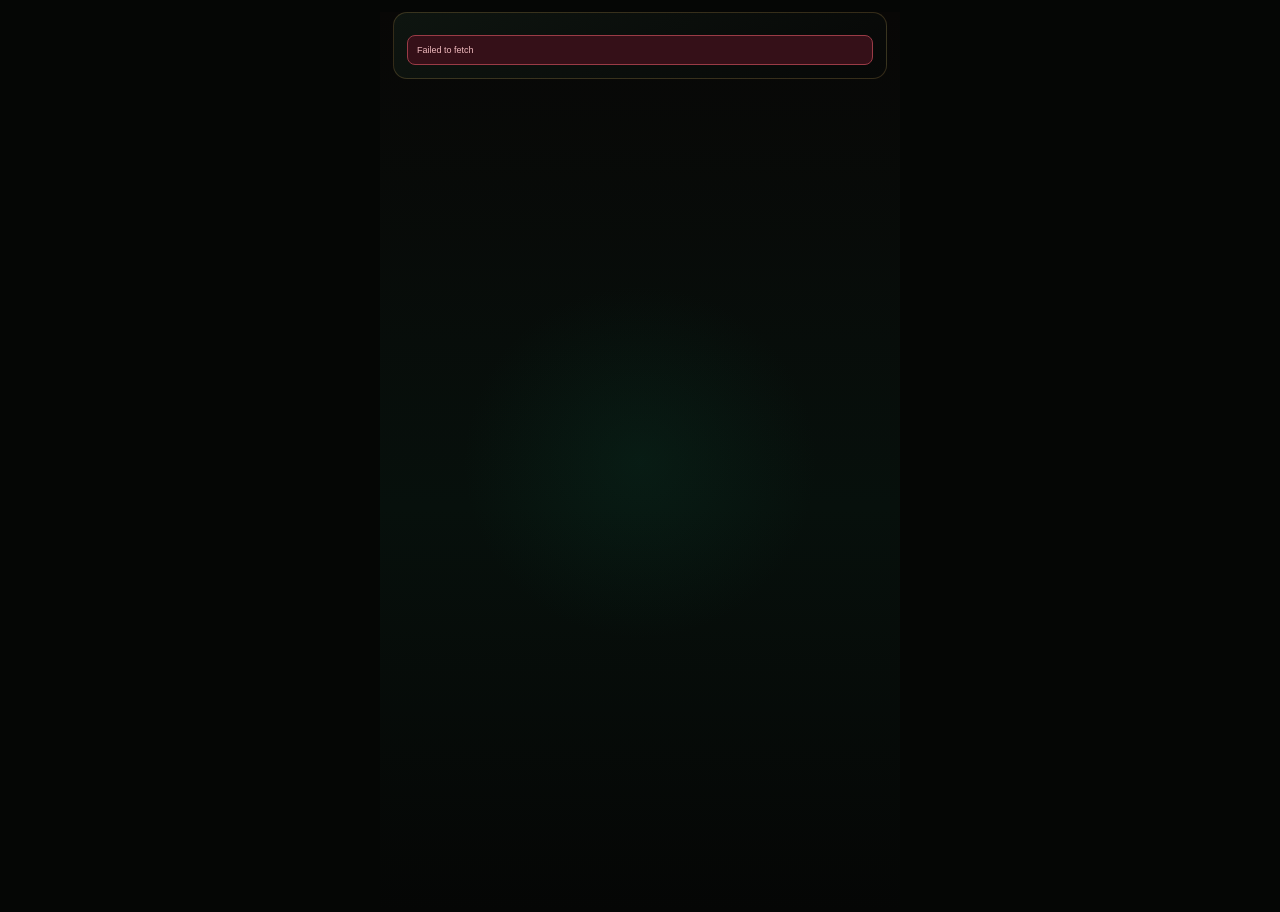
<file: index.html>
<!doctype html>
<html lang="ja"><head><meta charset="utf-8"><meta name="viewport" content="width=device-width,initial-scale=1,viewport-fit=cover"><meta name="theme-color" content="#070807"><title>NOIR ROYALE</title><link rel="stylesheet" href="./app.css?v=202609062319"></head><body><div id="root"></div><script src="./app.js?v=202609062327"></script></body></html>
</file>
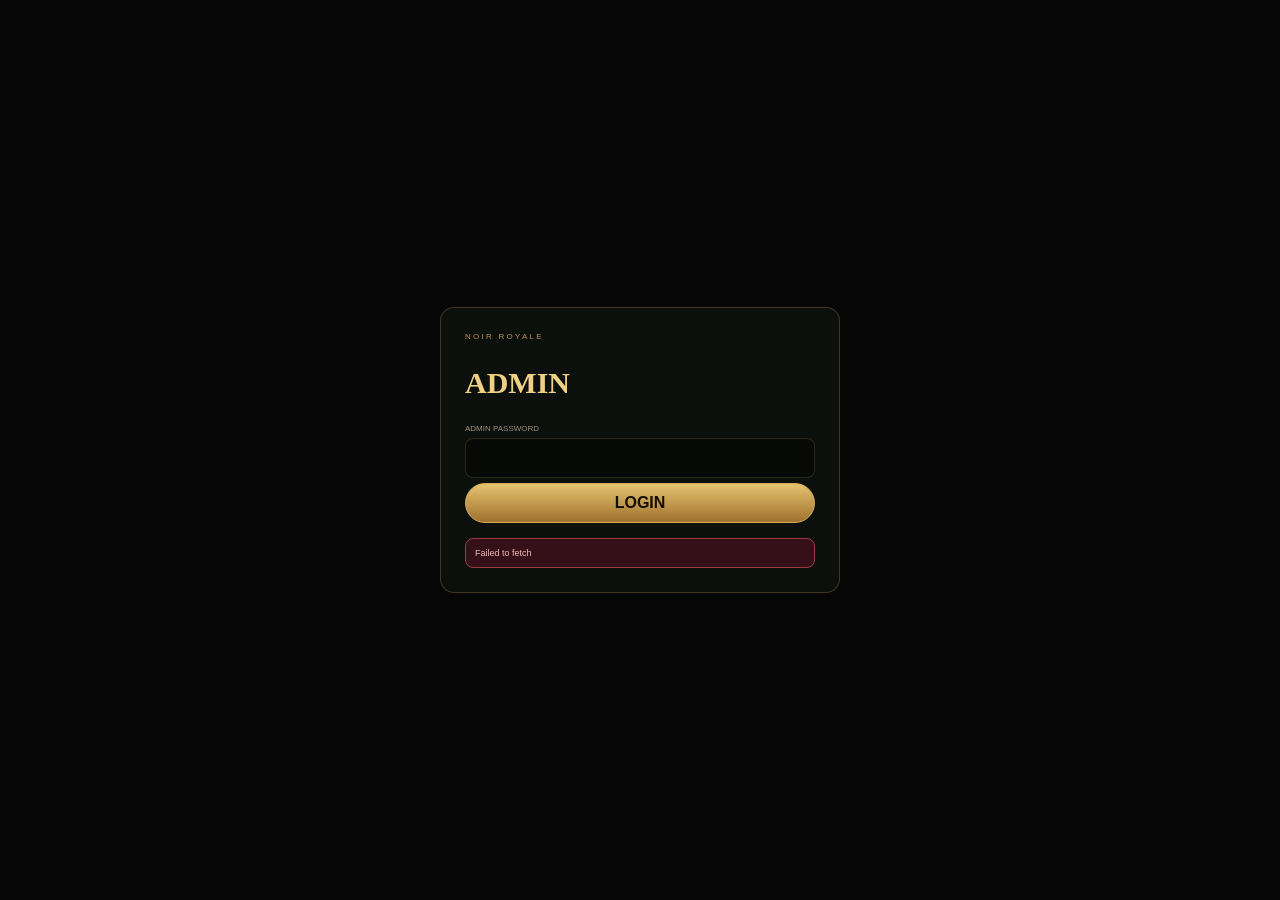
<file: admin.html>
<!doctype html>
<html lang="ja"><head><meta charset="utf-8"><meta name="viewport" content="width=device-width,initial-scale=1,viewport-fit=cover"><meta name="theme-color" content="#070807"><title>NOIR ROYALE ADMIN</title>
<style>
*{box-sizing:border-box}html,body{margin:0;background:#050605;color:#eee5d2;font-family:-apple-system,BlinkMacSystemFont,"Segoe UI","Noto Sans JP",sans-serif}button,input,select{font:inherit}.wrap{width:min(100%,760px);margin:auto;padding:18px 14px 80px}.top{display:flex;justify-content:space-between;align-items:center;padding-bottom:14px;border-bottom:1px solid #d8b15d33}.ey{font-size:8px;letter-spacing:.28em;color:#b99148}.top h1{margin:3px 0 0;font:600 29px Georgia;color:#f0d082}.card{margin-top:14px;padding:14px;border:1px solid #d8b15d38;border-radius:14px;background:linear-gradient(145deg,#101510,#080807)}.card h2{font:600 16px Georgia;color:#edce87;margin:0 0 12px}.muted{font-size:9px;color:#9b907c}.grid{display:grid;grid-template-columns:repeat(2,minmax(0,1fr));gap:9px}.g3{grid-template-columns:repeat(3,minmax(0,1fr))}.field{display:grid;gap:5px}.field label{font-size:8px;color:#9a907e}.field input,.field select{min-width:0;width:100%;padding:10px;border:1px solid #d7ad5830;border-radius:8px;background:#070907;color:#fff}.btn,.ghost,.danger{border-radius:999px;padding:10px 13px;border:1px solid #d8ae58}.btn{background:linear-gradient(#e6c46f,#9f702e);color:#140d05;font-weight:800}.ghost{background:#0c0e0c;color:#ead09a}.danger{border-color:#a34b55;background:#2d0c12;color:#ffbec5}.actions{display:flex;gap:7px;flex-wrap:wrap;margin-top:10px}.players{display:grid;gap:8px}.player{padding:11px;border:1px solid #d7ad5820;border-radius:11px;background:#070907}.playerHead{display:flex;justify-content:space-between;gap:10px;align-items:center}.playerHead b{font:600 15px Georgia;color:#f0ce82}.meta{font-size:8px;color:#9c917f}.adjust{display:grid;grid-template-columns:1fr 1fr 1fr auto;gap:6px;margin-top:9px}.adjust input{width:100%;min-width:0;padding:8px;border:1px solid #d7ad5825;border-radius:7px;background:#0b0d0b;color:#fff}.roulette{display:grid;gap:9px}.rrow{display:grid;grid-template-columns:76px 1.3fr 1fr 70px 70px 86px auto;gap:6px;align-items:center;padding:8px;border:1px solid #d7ad5820;border-radius:10px;background:#070907}.pic{width:70px;height:70px;border-radius:9px;overflow:hidden;border:1px solid #d7ad5830;background:#0a0a09;display:grid;place-items:center;color:#817767;font-size:8px}.pic img{width:100%;height:100%;object-fit:contain}.rrow input,.rrow select{width:100%;min-width:0;padding:8px;border:1px solid #d7ad5825;border-radius:7px;background:#0b0d0b;color:#fff;font-size:9px}.picBtns{display:flex;gap:4px;flex-wrap:wrap;margin-top:4px}.picBtns button{padding:5px 7px;font-size:8px}.headerPreview{width:100%;aspect-ratio:3/1;border-radius:12px;overflow:hidden;border:1px solid #d7ad5830;background:linear-gradient(135deg,#18080d,#0e2a20);display:grid;place-items:center;color:#9a8e77}.headerPreview img{width:100%;height:100%;object-fit:cover}.tabs{display:flex;gap:6px;margin-bottom:10px}.tabs button{flex:1;padding:9px;border-radius:999px;border:1px solid #d7ad582d;background:#090b09;color:#8f8575}.tabs .on{background:#174f3a;color:#f5dfb0}.tabs .sp.on{background:#601824}.login{min-height:100vh;display:grid;place-items:center;padding:20px}.loginBox{width:min(400px,100%);padding:24px;border:1px solid #d7ad5840;border-radius:14px;background:#0c100d}.loginBox h1{font:600 30px Georgia;color:#f0d082}.err,.ok{margin-top:10px;padding:9px;border-radius:8px;font-size:9px}.err{border:1px solid #9a3b46;background:#351018;color:#efb9bd}.ok{border:1px solid #456c54;background:#0c2417;color:#bce7c9}.sectionTitle{display:flex;justify-content:space-between;align-items:center;margin-bottom:10px}.sectionTitle span{font-size:8px;color:#a99369}.small{padding:7px 9px;font-size:8px}@media(max-width:680px){.grid,.g3{grid-template-columns:1fr}.adjust{grid-template-columns:repeat(3,1fr)}.adjust button{grid-column:1/-1}.rrow{grid-template-columns:72px 1fr 1fr}.rrow .wide{grid-column:2/-1}.rrow .del{grid-column:1/-1}.wrap{padding-bottom:40px}}
</style></head><body><div id="root"></div>
<script>
const API='https://miajuashbnhcqpzkxxnw.supabase.co/functions/v1/roulette-api';
const PIN_API='https://miajuashbnhcqpzkxxnw.supabase.co/functions/v1/roulette-pin-api';
const MEDIA='https://miajuashbnhcqpzkxxnw.supabase.co/functions/v1/roulette-media-api';
let S=null,tab='normal';const $=s=>document.querySelector(s);const $$=s=>[...document.querySelectorAll(s)];const esc=s=>String(s??'').replace(/[&<>"']/g,m=>({'&':'&amp;','<':'&lt;','>':'&gt;','"':'&quot;',"'":'&#39;'}[m]));const token=()=>localStorage.getItem('nr_admin')||'';
async function call(url=API,method='GET',body){const r=await fetch(url,{method,headers:{'content-type':'application/json',...(token()?{authorization:'Bearer '+token()}:{})},body:body?JSON.stringify(body):undefined,cache:'no-store'});const j=await r.json();if(!r.ok||!j.ok)throw Error(j.error||'エラー');return j}
function login(msg=''){root.innerHTML=`<main class="login"><section class="loginBox"><div class="ey">NOIR ROYALE</div><h1>ADMIN</h1><form id="lf" class="field"><label>ADMIN PASSWORD</label><input id="pw" type="password" required><button class="btn">LOGIN</button>${msg?`<div class="err">${esc(msg)}</div>`:''}</form></section></main>`;$('#lf').onsubmit=async e=>{e.preventDefault();try{const j=await call(API,'POST',{action:'loginAdmin',password:$('#pw').value});localStorage.setItem('nr_admin',j.token);await load()}catch(x){login(x.message)}}}
function dt(v){if(!v)return'';const d=new Date(v),pad=n=>String(n).padStart(2,'0');return `${d.getFullYear()}-${pad(d.getMonth()+1)}-${pad(d.getDate())}T${pad(d.getHours())}:${pad(d.getMinutes())}`}
function render(){if(!S?.event)return root.innerHTML='<div class="wrap"><div class="err">アクティブイベントがありません</div></div>';const e=S.event,items=(S.items||[]).filter(x=>x.roulette_type===tab);root.innerHTML=`<main class="wrap"><header class="top"><div><div class="ey">NOIR ROYALE</div><h1>CONTROL ROOM</h1></div><button id="logout" class="ghost small">LOGOUT</button></header>
<section class="card"><div class="sectionTitle"><h2>HEADER IMAGE</h2><span>参加者画面の最上部</span></div><div class="headerPreview">${e.header_image_url?`<img src="${esc(e.header_image_url)}">`:'NO HEADER IMAGE'}</div><div class="actions"><button id="headerUp" class="btn small">ヘッダー画像を設定</button><button id="headerDel" class="ghost small">削除</button><input id="headerFile" type="file" accept="image/*" hidden></div><div class="muted">推奨比率 3:1。アップロード時に自動で横長へ整形します。</div></section>
<section class="card"><h2>EVENT</h2><div class="grid"><div class="field"><label>EVENT NAME</label><input id="evName" value="${esc(e.name)}"></div><div class="field"><label>SPIN COST</label><input id="spinCost" type="number" value="${e.spin_cost}"></div><div class="field"><label>JACKPOT SEED</label><input id="jackSeed" type="number" value="${e.jackpot_seed}"></div><div class="field"><label>JACKPOT + / NORMAL SPIN</label><input id="jackAdd" type="number" value="${e.jackpot_contribution}"></div><div class="field"><label>START</label><input id="start" type="datetime-local" value="${dt(e.starts_at)}"></div><div class="field"><label>END</label><input id="end" type="datetime-local" value="${dt(e.ends_at)}"></div></div><div class="actions"><button id="saveEvent" class="btn">イベント設定を保存</button><button id="resetJack" class="ghost">JACKPOTを初期値へ</button><button id="resetScores" class="danger">全SCOREをリセット</button></div></section>
<section class="card"><div class="sectionTitle"><h2>PLAYERS</h2><span>${S.players.length} USERS</span></div><div class="grid"><div class="field"><label>DISPLAY NAME</label><input id="newName"></div><div class="field"><label>4 DIGIT PIN（空欄なら自動）</label><input id="newPin" inputmode="numeric" maxlength="4"></div></div><div class="actions"><button id="create" class="btn">ユーザー作成</button></div><div id="createMsg"></div><div class="players">${S.players.map(p=>`<article class="player" data-id="${p.id}"><div class="playerHead"><div><b>${esc(p.display_name)}</b><div class="meta">SCORE ${Number(p.score).toLocaleString()} / PT ${Number(p.spin_points).toLocaleString()} / SPECIAL ${p.special_tickets}</div></div><div class="actions" style="margin-top:0;justify-content:flex-end"><button class="ghost small resetPin" data-id="${p.id}" data-name="${esc(p.display_name)}">PIN再発行</button><button class="danger small deletePlayer" data-id="${p.id}" data-name="${esc(p.display_name)}">削除</button></div></div><div class="adjust"><input class="sd" type="number" placeholder="SPIN ±"><input class="td" type="number" placeholder="SPECIAL ±"><input class="sc" type="number" placeholder="SCORE ±"><button class="ghost apply" data-id="${p.id}">反映</button></div></article>`).join('')||'<div class="muted">ユーザーはいません</div>'}</div></section>
<section class="card"><div class="sectionTitle"><h2>ROULETTE</h2><span>画像は各景品に保存</span></div><div class="tabs"><button id="nt" class="${tab==='normal'?'on':''}">STANDARD</button><button id="st" class="sp ${tab==='special'?'on':''}">SPECIAL</button></div><div id="rouletteRows" class="roulette">${items.map((it,i)=>row(it,i)).join('')}</div><div class="actions"><button id="addRow" class="ghost">マスを追加</button><button id="saveRoulette" class="btn">${tab==='normal'?'STANDARD':'SPECIAL'}を保存</button></div><div class="muted">新規マスは一度保存してから画像を添付してください。</div></section><div id="msg"></div></main>`;bind()}
function row(it,i){return `<div class="rrow" data-id="${it.id||''}"><div><div class="pic">${it.reward_image_url?`<img src="${esc(it.reward_image_url)}">`:'NO IMAGE'}</div><div class="picBtns"><button class="ghost upImg small" data-id="${it.id||''}">画像</button>${it.reward_image_url?`<button class="danger rmImg small" data-id="${it.id}">×</button>`:''}<input class="imgFile" type="file" accept="image/*" hidden></div></div><input class="lbl wide" value="${esc(it.label||'NEW ITEM')}"><select class="kind"><option value="score" ${it.reward_kind==='score'?'selected':''}>SCORE</option><option value="multiplier" ${it.reward_kind==='multiplier'?'selected':''}>NEXT倍率</option><option value="free_spin" ${it.reward_kind==='free_spin'?'selected':''}>FREE</option><option value="special_ticket" ${it.reward_kind==='special_ticket'?'selected':''}>SPECIAL券</option><option value="jackpot" ${it.reward_kind==='jackpot'?'selected':''}>JACKPOT</option><option value="collection" ${it.reward_kind==='collection'?'selected':''}>COLLECTION</option></select><input class="val" type="number" value="${it.value??0}" title="VALUE"><input class="wt" type="number" step="0.1" value="${it.weight??1}" title="WEIGHT"><select class="rar"><option value="common" ${it.rarity==='common'?'selected':''}>COMMON</option><option value="rare" ${it.rarity==='rare'?'selected':''}>RARE</option><option value="epic" ${it.rarity==='epic'?'selected':''}>EPIC</option><option value="legend" ${it.rarity==='legend'?'selected':''}>LEGEND</option></select><button class="danger del small">削除</button></div>`}
function bind(){
$('#logout').onclick=async()=>{try{await call(API,'POST',{action:'logoutAdmin'})}catch{}localStorage.removeItem('nr_admin');login()};
$('#saveEvent').onclick=async()=>{try{await call(API,'POST',{action:'updateEvent',patch:{name:$('#evName').value,spin_cost:+$('#spinCost').value,jackpot_seed:+$('#jackSeed').value,jackpot_contribution:+$('#jackAdd').value,starts_at:$('#start').value,ends_at:$('#end').value}});note('イベント設定を保存しました');await load()}catch(e){note(e.message,false)}};
$('#resetJack').onclick=async()=>{if(!confirm('JACKPOTを初期値に戻しますか？'))return;try{await call(API,'POST',{action:'resetJackpot'});await load()}catch(e){note(e.message,false)}};
$('#resetScores').onclick=async()=>{if(!confirm('全ユーザーのSCOREを0にします。実行しますか？'))return;try{await call(API,'POST',{action:'resetScores'});await load()}catch(e){note(e.message,false)}};
$('#create').onclick=async()=>{try{const j=await call(API,'POST',{action:'createPlayer',displayName:$('#newName').value,pin:$('#newPin').value});$('#createMsg').innerHTML=`<div class="ok">作成完了：${esc(j.player.display_name)} / PIN ${esc(j.pin)}</div>`;setTimeout(load,1200)}catch(e){$('#createMsg').innerHTML=`<div class="err">${esc(e.message)}</div>`}};
$$('.apply').forEach(b=>b.onclick=async()=>{const a=b.closest('.player');try{await call(API,'POST',{action:'adjustPlayer',playerId:b.dataset.id,spinDelta:+(a.querySelector('.sd').value||0),specialDelta:+(a.querySelector('.td').value||0),scoreDelta:+(a.querySelector('.sc').value||0)});await load()}catch(e){note(e.message,false)}});
$$('.resetPin').forEach(b=>b.onclick=async()=>{const entered=prompt(`${b.dataset.name} の新しい4桁PINを入力してください。\n空欄のままOKで自動生成します。`,'');if(entered===null)return;const pin=entered.trim();if(pin&&!/^\d{4}$/.test(pin)){note('PINは4桁の数字にしてください',false);return}try{const j=await call(PIN_API,'POST',{action:'resetPlayerPin',playerId:b.dataset.id,pin});let copied=false;try{await navigator.clipboard.writeText(j.pin);copied=true}catch{}alert(`${b.dataset.name} の新しいPINは ${j.pin} です。${copied?'\nクリップボードにコピーしました。':'\nこの番号を参加者に伝えてください。'}`);note(`${b.dataset.name} のPINを再発行しました`)}catch(e){note(e.message,false)}});
$$('.deletePlayer').forEach(b=>b.onclick=async()=>{if(!confirm(`${b.dataset.name} を削除します。\n当選履歴・ポイント履歴・ログイン情報も削除されます。実行しますか？`))return;try{await call(API,'POST',{action:'deletePlayer',playerId:b.dataset.id});note(`${b.dataset.name} を削除しました`);await load()}catch(e){note(e.message,false)}});
$('#nt').onclick=()=>{tab='normal';render()};$('#st').onclick=()=>{tab='special';render()};
$('#addRow').onclick=()=>{$('#rouletteRows').insertAdjacentHTML('beforeend',row({id:'',label:'NEW ITEM',reward_kind:'score',value:10,weight:1,rarity:'common'},99));bindRowButtons()};
$('#saveRoulette').onclick=saveRoulette;bindRowButtons();
$('#headerUp').onclick=()=>$('#headerFile').click();$('#headerFile').onchange=async e=>{const f=e.target.files?.[0];if(!f)return;try{const d=await resizeHeader(f);await call(MEDIA,'POST',{action:'uploadHeaderImage',imageData:d});note('ヘッダー画像を更新しました');await load()}catch(x){note(x.message,false)}e.target.value=''};
$('#headerDel').onclick=async()=>{if(!confirm('ヘッダー画像を削除しますか？'))return;try{await call(MEDIA,'POST',{action:'removeHeaderImage'});await load()}catch(e){note(e.message,false)}};
}
function bindRowButtons(){
$$('.rrow .del').forEach(b=>b.onclick=()=>b.closest('.rrow').remove());
$$('.upImg').forEach(b=>b.onclick=()=>{if(!b.dataset.id){note('先にルーレット設定を保存してください',false);return}b.parentElement.querySelector('.imgFile').click()});
$$('.imgFile').forEach(inp=>inp.onchange=async e=>{const f=e.target.files?.[0],id=e.target.parentElement.querySelector('.upImg').dataset.id;if(!f||!id)return;try{const d=await resizeSquare(f);await call(MEDIA,'POST',{action:'uploadRewardImage',itemId:id,imageData:d});note('景品画像を保存しました');await load()}catch(x){note(x.message,false)}e.target.value=''});
$$('.rmImg').forEach(b=>b.onclick=async()=>{try{await call(MEDIA,'POST',{action:'removeRewardImage',itemId:b.dataset.id});await load()}catch(e){note(e.message,false)}})
}
async function saveRoulette(){const items=$$('.rrow').map(r=>({id:r.dataset.id||null,label:r.querySelector('.lbl').value,reward_kind:r.querySelector('.kind').value,value:+r.querySelector('.val').value,weight:+r.querySelector('.wt').value,rarity:r.querySelector('.rar').value}));try{await call(MEDIA,'POST',{action:'saveRouletteV2',rouletteType:tab,items});note('ルーレット設定を保存しました');await load()}catch(e){note(e.message,false)}}
function resizeSquare(file){return resize(file,512,512,.84,'contain')}
function resizeHeader(file){return resize(file,1200,400,.86,'cover')}
function resize(file,W,H,q,mode){return new Promise((res,rej)=>{const rd=new FileReader;rd.onload=()=>{const im=new Image;im.onload=()=>{const c=document.createElement('canvas');c.width=W;c.height=H;const x=c.getContext('2d');x.fillStyle='#080807';x.fillRect(0,0,W,H);const sc=mode==='cover'?Math.max(W/im.width,H/im.height):Math.min(W/im.width,H/im.height),w=im.width*sc,h=im.height*sc;x.drawImage(im,(W-w)/2,(H-h)/2,w,h);res(c.toDataURL('image/jpeg',q))};im.onerror=rej;im.src=rd.result};rd.onerror=rej;rd.readAsDataURL(file)})}
function note(t,ok=true){let el=$('#msg');if(!el)return;el.innerHTML=`<div class="${ok?'ok':'err'}">${esc(t)}</div>`;setTimeout(()=>{if(el)el.innerHTML=''},2500)}
async function load(){try{S=await call(API+'?mode=admin');render()}catch(e){localStorage.removeItem('nr_admin');login(e.message)}}
load();
</script></body></html>
</file>
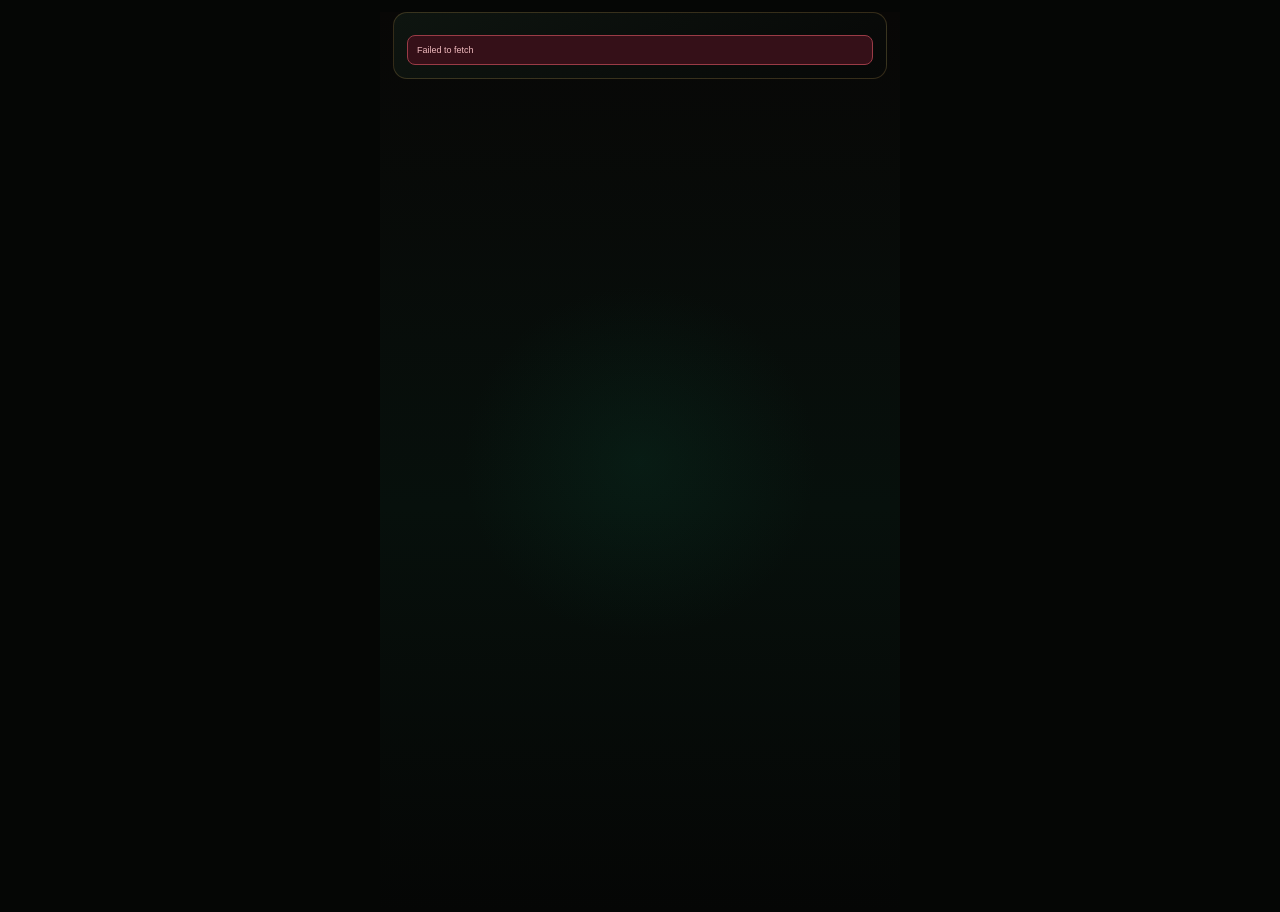
<file: v5.html>
<!doctype html><html lang="ja"><head><meta charset="utf-8"><meta name="viewport" content="width=device-width,initial-scale=1"><title>NOIR ROYALE</title><meta http-equiv="refresh" content="0;url=./"></head><body style="margin:0;background:#050605"><script>location.replace('./')</script></body></html>
</file>
<file: app.css>
*{box-sizing:border-box}html,body{margin:0;background:#050605;color:#f3e8ce;font-family:-apple-system,BlinkMacSystemFont,"Segoe UI","Noto Sans JP",sans-serif}button,input{font:inherit}.app{width:min(100%,520px);min-height:100vh;margin:auto;padding:0 13px 84px;background:radial-gradient(circle at 50% 50%,#0d513931,transparent 34%),linear-gradient(#080706,#07100c 55%,#050605)}.hero{margin:0 -13px;aspect-ratio:3/1;position:relative;overflow:hidden;background:linear-gradient(135deg,#4c1018,#071b14)}.hero img{width:100%;height:100%;object-fit:cover}.hero:after{content:"";position:absolute;inset:0;background:linear-gradient(90deg,#0009,transparent 48%,#0004)}.heroText{position:absolute;z-index:2;left:15px;bottom:11px;text-shadow:0 2px 12px #000}.ey{font-size:8px;letter-spacing:.25em;color:#e8bd66}.hero h1{margin:2px 0;font:600 28px Georgia;color:#f6d893}.heroFallback{height:100%;display:grid;place-items:center;font:600 30px Georgia;color:#edcc82}.ticker{margin:0 -13px 12px;height:33px;overflow:hidden;display:flex;align-items:center;border-block:1px solid #e2c16035;background:#100b05;position:relative}.ticker:before{content:"LIVE";position:absolute;left:0;z-index:3;height:100%;display:grid;place-items:center;padding:0 10px;background:#5c1420;color:#ffd57e;font:800 8px Georgia}.track{display:flex;width:max-content;white-space:nowrap;padding-left:62px;animation:tick 30s linear infinite}.tg{display:flex}.tm{font:700 9px Georgia;color:#e7c77e;margin-right:54px}.tm.jp{color:#fff0a4;text-shadow:0 0 8px #ffd13a}@keyframes tick{to{transform:translateX(-50%)}}.head{display:flex;justify-content:space-between;gap:10px;align-items:center;padding:5px 0 12px;border-bottom:1px solid #d7ad5834}.head h2{margin:0;font:600 16px Georgia;color:#eac879}.count{font-size:8px;color:#978c7a;margin-top:4px}.jack{min-width:128px;text-align:center;padding:8px;border:1px solid #f1c45c;border-radius:12px;background:radial-gradient(circle at 50% 20%,#d59b2a42,transparent 45%),linear-gradient(#511315,#190707);box-shadow:0 0 20px #d69b2f20}.jack small{display:block;font:800 8px Georgia;color:#efc861}.jack strong{font:700 27px Georgia;color:#ffe49f}.pod{padding:22px 0 7px}.plabel{text-align:center;font:700 9px Georgia;letter-spacing:.2em;color:#cfa85b;margin-bottom:11px}.pgrid{display:grid;grid-template-columns:1fr 1.17fr 1fr;gap:5px;align-items:end}.p{height:132px;position:relative;display:flex;flex-direction:column;justify-content:flex-end;align-items:center;padding:48px 5px 12px;border:1px solid #c79c4e4d;border-radius:45px 45px 10px 10px;background:linear-gradient(#211912,#090807)}.p.one{height:162px;border-color:#edc466a5;background:linear-gradient(#4a2b10,#150c07)}.ava{position:absolute;top:-5px;width:62px;height:62px;border-radius:50%;overflow:hidden;border:3px solid #9d7839;background:#111}.one .ava{width:78px;height:78px;top:-8px;border-color:#e4ba61}.ava img{width:100%;height:100%;object-fit:cover}.ava svg{width:60%;height:60%;margin:20%}.medal{position:absolute;top:51px;padding:3px 9px;border-radius:999px;background:linear-gradient(#ecc96f,#996725);color:#140d06;font:700 13px Georgia}.one .medal{top:66px}.p b{font:600 11px Georgia;max-width:95%;overflow:hidden;text-overflow:ellipsis;white-space:nowrap}.p strong{font:600 21px Georgia;color:#f0ce82}.one strong{font-size:28px}.card{margin-top:12px;padding:13px;border:1px solid #d7ad5837;border-radius:14px;background:linear-gradient(145deg,#0e1510,#070807)}.who{display:flex;align-items:center;gap:10px}.who .ava{position:relative;inset:auto;width:44px;height:44px}.who small{display:block;color:#8f8575;font-size:8px}.who p{margin:0}.who p strong{font:600 23px Georgia;color:#f0ce82}.stats{display:grid;grid-template-columns:repeat(3,1fr);gap:7px;margin-top:10px}.stat{text-align:center;padding:9px 5px;border:1px solid #d7ad5824;border-radius:9px;background:#070907}.stat small{display:block;font-size:7px;color:#8e8473}.stat strong{font:600 18px Georgia;color:#edcd80}.table{margin-top:14px;padding:14px 8px;border:1px solid #dcb76248;border-radius:18px;background:radial-gradient(circle at 50% 43%,#14583f60,transparent 52%),linear-gradient(#062b1e,#04140e)}.tabs{width:230px;margin:auto;padding:3px;display:grid;grid-template-columns:1fr 1fr;border:1px solid #ddb96d33;border-radius:999px;background:#07130e}.tabs button{border:0;background:none;color:#827968;padding:8px;border-radius:999px;font-size:8px}.tabs .on{background:#174f3a;color:#f1deb5}.tabs .special.on{background:#5e1b26}.wheelwrap{width:min(82vw,390px);aspect-ratio:1;margin:27px auto 22px;position:relative}.wheelwrap:before{content:"";position:absolute;inset:-13px;border-radius:50%;border:7px solid #17100a;box-shadow:inset 0 0 0 2px #c79b52,0 0 0 2px #e0bc72,0 0 34px #d29a351e;z-index:-1}.pointer{position:absolute;z-index:5;left:50%;top:-22px;transform:translateX(-50%);width:0;height:0;border-left:16px solid transparent;border-right:16px solid transparent;border-top:33px solid #edc56d;filter:drop-shadow(0 0 6px #e5b748)}.wheel-shell{width:100%;height:100%;border-radius:50%;overflow:hidden;border:2px solid #dfbd77;background:#13090d;position:relative}.wheel-svg{width:100%;height:100%;display:block;transform-origin:50% 50%;transition:transform 2.6s cubic-bezier(.13,.72,.12,1)}.wheel-label{fill:#f8ebc9;text-anchor:middle;dominant-baseline:middle;paint-order:stroke;stroke:#000;stroke-width:6px;letter-spacing:.02em}.wheel-label.score{font:800 68px Georgia}.wheel-label.multi{font:800 38px Georgia}.wheel-label.text,.wheel-label.special,.wheel-label.free,.wheel-label.collection{font:800 35px Georgia}.jack-label{fill:#fff1a1;font:900 44px Georgia;stroke:#5a2800;stroke-width:8px;filter:url(#glow)}.hub{position:absolute;inset:39%;border-radius:50%;background:radial-gradient(circle,#b8863d,#20140b 66%);border:2px solid #edcf88}.act{display:grid;grid-template-columns:1.35fr 1fr;gap:8px}.act button{min-height:60px;border-radius:13px;border:1px solid #dcab55;color:#ffe3a2}.spinbtn{background:linear-gradient(#9e222d,#691019)}.specbtn{background:linear-gradient(#2b1a14,#090907)}.act small{display:block;font-size:7px}.act strong{font:600 16px Georgia}.act button:disabled{opacity:.35}.sect{display:flex;justify-content:space-between;padding-bottom:9px;border-bottom:1px solid #e2bd6a1c}.sect strong{font-size:10px}.sect span{font-size:7px;color:#c75c62}.row{display:grid;grid-template-columns:35px 32px 1fr auto;gap:8px;align-items:center;padding:9px 2px;border-bottom:1px solid #e2bd6a10}.row .ava{position:relative;inset:auto;width:31px;height:31px;border-width:1px}.row b{font:600 11px Georgia;color:#c4ad76}.row span{font-size:10px;overflow:hidden;text-overflow:ellipsis;white-space:nowrap}.row strong{font:600 14px Georgia;color:#efcf86}.profile{display:grid;grid-template-columns:82px 1fr;gap:12px;align-items:center}.profile .ava{position:relative;inset:auto;width:82px;height:82px}.profile h3{margin:0;font:600 22px Georgia;color:#f0ce82}.profile p{margin:5px 0;color:#8e8575;font-size:9px}.ghost{border:1px solid #d5a95466;border-radius:999px;background:#110f0d;color:#ebcf93;padding:8px 10px;font-size:9px}.myactions{display:flex;gap:7px;flex-wrap:wrap;margin-top:8px}.collection{display:grid;grid-template-columns:repeat(3,1fr);gap:8px;margin-top:12px}.prize{position:relative;overflow:hidden;border:1px solid #d7ad5830;border-radius:11px;background:linear-gradient(#15110d,#080807)}.pimg{aspect-ratio:1;display:grid;place-items:center;background:#090907;color:#c8a85f;font:800 12px Georgia}.pimg img{width:100%;height:100%;object-fit:contain}.pi{padding:8px}.pi b{display:block;font-size:9px;overflow:hidden;text-overflow:ellipsis;white-space:nowrap}.pi small{font-size:7px;color:#867d6f}.qty{position:absolute;right:5px;top:5px;z-index:2;padding:4px 7px;border-radius:999px;background:#8f1d28;color:#ffe8ad;border:1px solid #e8bd62;font:800 10px Georgia}.hist{font-size:9px}.hist>div{display:flex;justify-content:space-between;gap:8px;padding:8px 2px;border-bottom:1px solid #e2bd6a10}.nav{position:fixed;z-index:20;left:50%;bottom:0;transform:translateX(-50%);width:min(100%,520px);height:66px;display:grid;grid-template-columns:repeat(4,1fr);background:#070807ed;border-top:1px solid #d7ad5830;backdrop-filter:blur(12px)}.nav a{text-decoration:none;color:#8c8374;display:grid;place-items:center;font-size:8px}.login{min-height:100vh;display:grid;place-items:center;padding:20px}.loginbox{width:min(420px,100%);padding:26px;border:1px solid #d7ad5840;border-radius:16px;background:linear-gradient(#11160f,#080807)}.login h1{font:600 31px Georgia;color:#f0d082}.form{display:grid;gap:10px}.form label{display:grid;gap:5px;font-size:8px;color:#9b907c}.form input{padding:12px;border:1px solid #d7ad5830;border-radius:9px;background:#070907;color:#fff}.btn{padding:12px;border:1px solid #d9b25f;border-radius:999px;background:linear-gradient(#e9c874,#a7762d);color:#130e06;font-weight:900}.err{margin-top:9px;padding:9px;border:1px solid #9a3b46;border-radius:8px;background:#351018;color:#efb9bd;font-size:9px}.empty{text-align:center;color:#746b5e;padding:13px;font-size:9px}.overlay{position:fixed;z-index:100;inset:0;background:#000e;display:grid;place-items:center;padding:18px}.result{width:min(390px,100%);padding:24px;text-align:center;border:1px solid #d8ae5d;border-radius:18px;background:linear-gradient(#18130e,#080706);box-shadow:0 0 60px #d6a64f30}.result.jp{border:2px solid #ffe079;background:radial-gradient(circle at 50% 25%,#ffce4355,transparent 35%),linear-gradient(#3d1607,#0c0603);box-shadow:0 0 90px #ffc13b65}.result h2{font:600 30px Georgia;color:#f5d58b;margin:12px 0 5px}.result.jp h2{font-size:42px;color:#fff0a0;text-shadow:0 0 14px #ffcb44}.rewardart{width:190px;height:190px;margin:12px auto;border-radius:18px;overflow:hidden;border:1px solid #e0b96755;background:#090907}.rewardart img{width:100%;height:100%;object-fit:contain}@media(max-width:390px){.wheel-label.score{font-size:56px}.wheel-label.multi{font-size:31px}.wheel-label.text,.wheel-label.special,.wheel-label.free,.wheel-label.collection{font-size:29px}.jack-label{font-size:34px}.collection{grid-template-columns:repeat(2,1fr)}}
</file>
